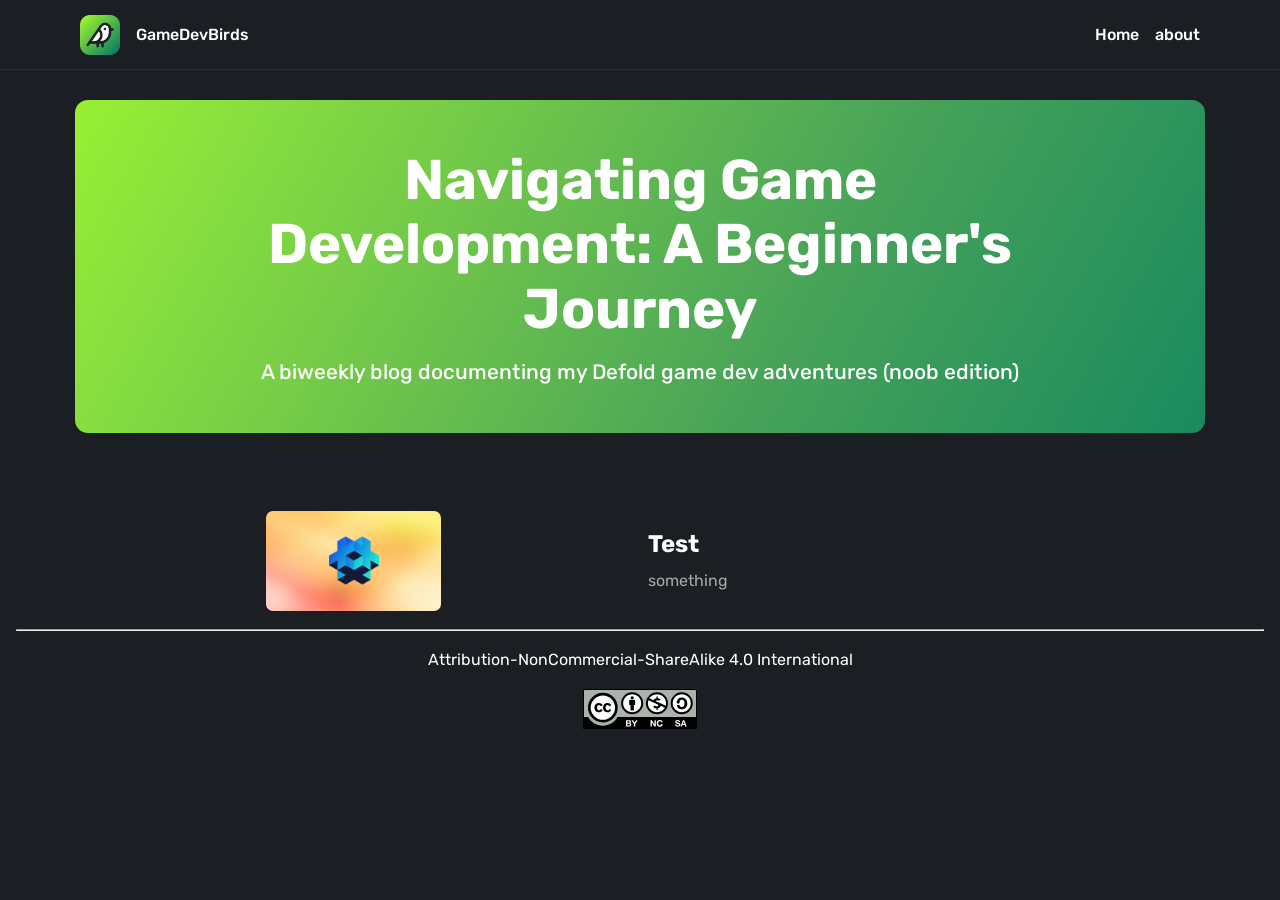
<file: index.html>
<!DOCTYPE html>
<html lang="en">

<head>
    <meta charset="UTF-8" name="type" />
    <meta name="viewport" content="width=device-width, initial-scale=1.0" />
    <!-- Primary Meta Tags -->
    <title>GameDevBirds</title>
    <meta name="title" content="GameDevBirds" />
    <meta name="description"
        content="A biweekly blog about my Journey learning game development on the side while diving into web development."" />
    <link rel=" icon" href="assets/images/site_images/icon.png" type="image/png" />
    <link rel="stylesheet" href="assets/css/normalize-css/modern-normalize.css" />
    <link rel="stylesheet" href="assets/css/page_styles.css" />
    <!-- Font -->
    <link rel="preconnect" href="https://fonts.googleapis.com" />
    <link rel="preconnect" href="https://fonts.gstatic.com" crossorigin />
    <link
        href="https://fonts.googleapis.com/css2?family=Rubik:ital,wght@0,300;0,400;0,500;0,600;0,700;0,800;0,900;1,300;1,400;1,500;1,600;1,700;1,800;1,900&display=swap"
        rel="stylesheet" />
</head>

<body>
    <header>
        <nav>
            <div class="left-nav-side">
                <ul>
                    <li>
                        <a href="#">
                            <img src="assets/images/site_images/icon.png" alt="project birds logo" class="logo" />
                        </a>
                    </li>
                    <li>
                        <a href="#" class="minimal-anchors">GameDevBirds</a>
                    </li>
                </ul>
            </div>
            <div class="right-nav-side">
                <ul>
                    <li>
                        <a href="index.html" class="minimal-anchors ">Home</a>
                    </li>
                    <li>
                        <a href="./pages/about.html" class="minimal-anchors ">about</a>
                    </li>

                </ul>
            </div>
        </nav>
        <!-- THis part is for the introduction title -->
        <div class="welcome-title">
            <h1>Navigating Game Development: A Beginner's Journey</h1>
            <h2>A biweekly blog documenting my Defold game dev adventures (noob edition)</h2>
        </div>
    </header>
    <main>
        <section class="text-content blog-posts">
            <a href="blogs/test.html" class="minimal-anchors">
                <div class="blogPostCard">
                    <div class="blogPostBackground">
                        <img src="assets/images/blogsBG/Untitled.avif" alt="" class="blogThumbnail">
                        <img src="assets/images/blogsBG/logo_blue.png" alt="something" class="fit-logo">
                    </div>
                    <div class="blogTitle">
                        <h1 style="margin-bottom: 0px !important;">Test</h1>
                        <p style="color: darkgray; margin-top: 5px !important;">something
                        </p>
                    </div>
                </div>
            </a>
        </section>
    </main>
    <footer>

        <hr />
        <div class="legalStuff">
            <p>
                Attribution-NonCommercial-ShareAlike 4.0 International
            </p>
            <div>
                <a href="https://creativecommons.org/licenses/by-nc-sa/4.0/deed.en"><img
                        src="assets/images/site_images/by-nc-sa.svg" alt="cc-logo" /></a>
            </div>
        </div>
    </footer>
</body>

</html>
</file>
<file: assets/css/page_styles.css>
:root {
    --white-text: #ffffff;
    --bg-black: #1b1f23;
    --black-line: #2b2f33;
    --card-bg: #23282b;
    --green: #6DB33F;
    color: var(--white-text);
    background-color: var(--bg-black);
    font-family: "Rubik", sans-serif, system-ui;
}

/* custom scroll bar css */
::-webkit-scrollbar {
    width: 10px;
}

::-webkit-scrollbar-track {
    background: var(--black-line);
    -webkit-border-radius: 5px;
    border-radius: 5px;
}

::-webkit-scrollbar-thumb {
    -webkit-border-radius: 5px;
    border-radius: 5px;
    background-color: rgb(100, 100, 100);
}

/* page title text */
h1 {
    font-weight: 700;
}

h2 {
    font-weight: 450;
    margin: 0;
    font-size: 1.3rem;
    text-align: center;
}


.welcome-title {
    display: flex;
    flex-direction: column;
    justify-content: center;
    align-items: center;
    width: fill;
    height: fit-content;
    gap: 20px;
    margin: 75px;
    margin-top: 100px;
    padding-top: 48px;
    padding-bottom: 48px;
    border-radius: 13px;
    background-image: linear-gradient(120deg,
            hsl(88deg 86% 57%) 0%,
            hsl(93deg 71% 56%) 14%,
            hsl(99deg 57% 54%) 29%,
            hsl(110deg 43% 52%) 45%,
            hsl(131deg 39% 46%) 64%,
            hsl(157deg 69% 32%) 100%);
}

.welcome-title>h1 {
    font-size: 3.5rem;
    margin-bottom: 0;
    width: 75%;
    text-align: center;
    margin-top: 0;
}

/* button styling */

.greenButton {
    background-color: var(--green) !important;
    border-radius: 5px !important;
    padding: 5px 10px 5px 10px !important;
    box-sizing: border-box !important;
    color: var(--card-bg) !important;
    border-style: none;
}

/* navigation bar css */
.logo {
    height: auto;
    width: 2.5rem;
    padding-top: 15px;
    padding-bottom: 10px;
}

nav {
    display: flex;
    justify-content: space-between;
    align-items: center;
    padding-left: 5rem;
    padding-right: 5rem;
    border-bottom: 0.5px solid var(--black-line);
    position: fixed;
    top: 0;
    z-index: 2;
    width: 100%;
    background-color: var(--bg-black);
    box-sizing: border-box;
    overflow: visible;
}

nav>div>ul,
ul {
    display: flex;
    justify-content: center;
    align-items: center;
    gap: 1rem;
    text-decoration: none;
    list-style-type: none;
    margin: 0;
    padding: 0;
    font-weight: 500;
}

.minimal-anchors {
    text-decoration: none;
    margin: 0%;
    padding: 0%;
    color: var(--white-text);
}

@media only screen and (max-width: 600px) {
    nav {
        padding-left: 25px !important;
        padding-right: 25px !important;
    }

    .welcome-title {
        margin: 35px;
        margin-top: 100px;
        padding-right: 32px;
        padding-left: 32px;
    }

    .welcome-title>h1 {
        font-size: 2rem !important;
        width: 100%;
    }

    .welcome-title>h2 {
        font-size: 1.1rem;
    }

    .text-content {
        margin-left: 35px !important;
        margin-right: 35px !important;
    }

    .centered-text-over-img-blog>h1 {
        font-size: 2.5rem !important;
    }

    .hide {
        display: none;
        visibility: hidden;
    }

    .narrowTextBox {
        width: 100% !important;
    }

    .flexDiv {
        justify-content: center !important;
    }

    nav {
        font-size: medium !important;
    }

    .blogThumbnail {
        height: 100px !important;
        width: 120px !important;
    }

    nav>div>ul,
    ul {
        display: flex;
        justify-content: center;
        align-items: center;
        gap: 0.5rem;
        text-decoration: none;
        list-style-type: none;
        margin: 0;
        padding: 0;
        font-weight: 500;
    }
}

#FAQ {
    margin-top: 100px;
}

@media only screen and (max-width: 900px) {
    .blogPostCard {
        gap: 3rem !important;
    }
}

.blogPostCard {
    display: grid;
    grid-template-columns: 1fr 1fr;
    gap: 1rem;
    align-items: center;
}

.blogPostBackground {
    grid-column-start: 1/2;
    display: flex;
    justify-content: center;
    align-items: center;
}

.blogTitle {
    grid-column: 2/3;
}

.blog-posts {
    display: flex;
    gap: 10px;
}

.blogThumbnail {
    height: 100px;
    width: 175px;
    border-radius: 7px;
    position: absolute;
}

.fit-logo {
    position: relative;
    height: auto;
    width: 50px;
    z-index: 1;
}

/* FAQ section vitals css selectors*/
.text-content {
    display: flex;
    flex-direction: column;
    justify-content: center;
    align-content: center;
    margin-left: 75px;
    margin-right: 75px;
    line-height: 2rem;
}

.accordion {
    border-radius: 13px;
    border: 2px solid var(--black-line);
    background-color: var(--card-bg);
    padding: 1rem;
    box-sizing: border-box;
    box-shadow: 0px 0px 6.7px rgba(0, 0, 0, 0.081),
        0px 0px 22.3px rgba(0, 0, 0, 0.119), 0px 0px 100px rgba(0, 0, 0, 0.2);
    margin-top: 1rem;
    cursor: pointer;
}

.center {
    text-align: center;
}

.flexDiv {
    display: flex;
    justify-content: space-between;
}

.narrowTextBox {
    width: 50%;
    text-align: start;
    text-wrap: wrap;
}

/* footer */
.legalStuff {
    display: flex;
    flex-direction: column;
    justify-content: center;
    align-items: center;
    gap: 1rem;
    margin-top: 1rem;
    text-align: center;
}

.legalStuff>p {
    margin: 0;
    font-weight: 400;
    line-height: 1.6;
}

.legalStuff>div>a>img {
    height: 40px;
    width: auto;
}

.legalStuff>div {
    display: flex;
    flex-direction: row;
    justify-content: center;
    align-items: center;
    gap: 1rem;
}

footer {
    margin: 1rem;
    text-align: center;
}
</file>
